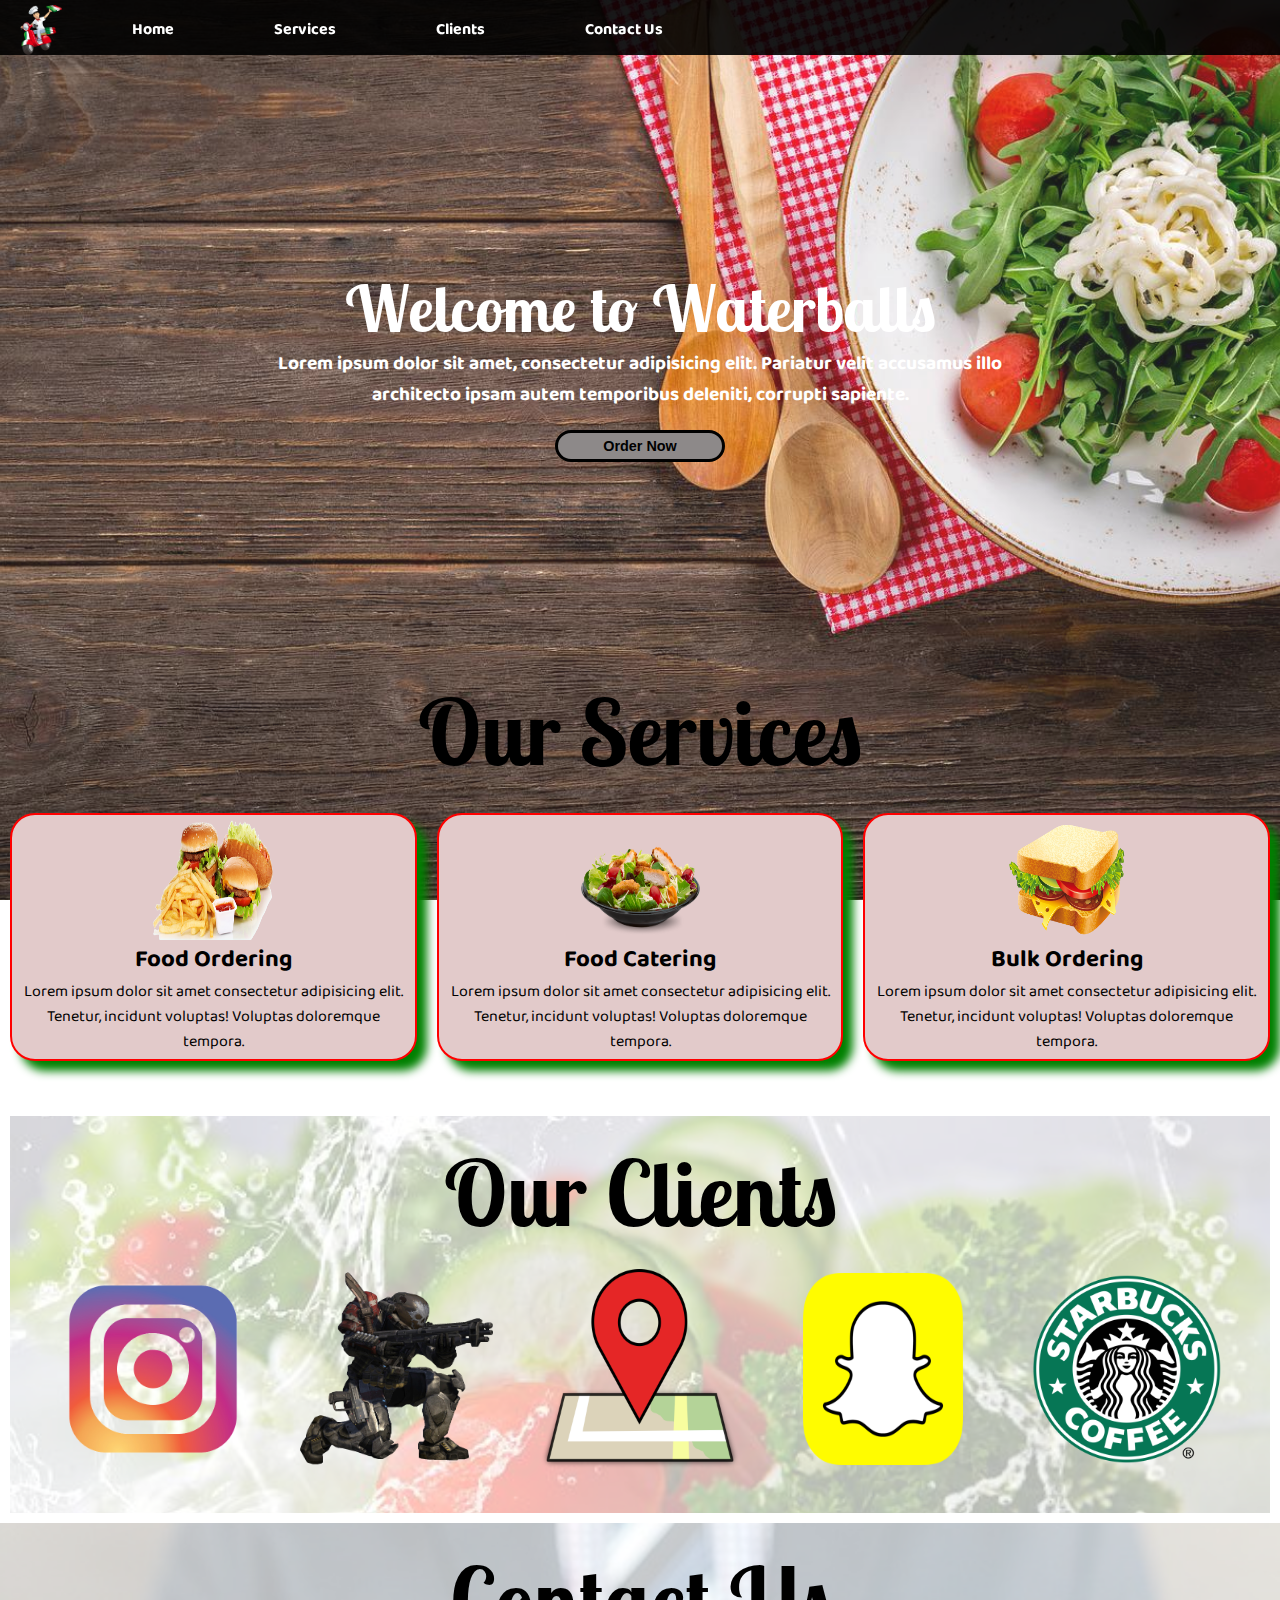
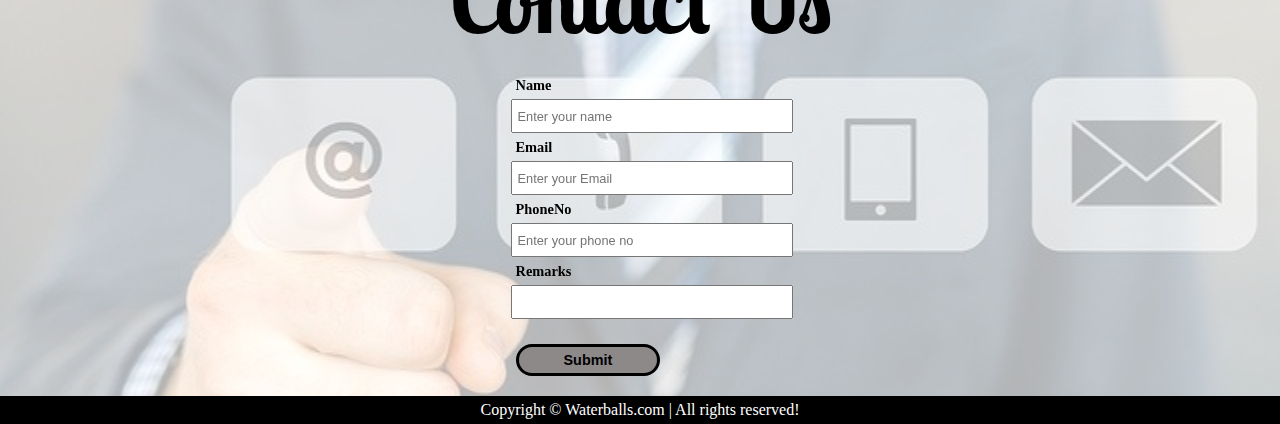
<file: Project Waterballs/waterball.html>
<!DOCTYPE html>
<html lang="en">
<head>
    <meta charset="UTF-8">
    <meta http-equiv="X-UA-Compatible" content="IE=edge">
    <meta name="viewport" content="width=device-width, initial-scale=1.0">
    <title>Amazing Panipuri | waterballs.com</title>
    <link rel="stylesheet" href="style.css">
    <link rel="stylesheet" media="screen and (max-width: 1170px)" href="phone.css">
    <link href="https://fonts.googleapis.com/css2?family=Baloo+2&family=Hind+Siliguri&family=Joan&family=Koulen&family=Lobster+Two:ital,wght@0,400;0,700;1,400&family=Macondo&family=Smooch&display=swap" rel="stylesheet"> 
    
</head>
<body>
    <div id="navbar">
        <div id="logo">
            <img src="images/logo6.png" alt="Waterballs.com">
        </div>
            <ul>
                <li><a href="#home">Home</a></li>
                <li><a href="#service">Services</a></li>
                <li><a href="#client">Clients</a></li>
                <li><a href="#contact">Contact Us</a></li>
            </ul>
    </div>

    <section id="home">
        <h2 id="header">Welcome to Waterballs</h2>
        <p>Lorem ipsum dolor sit amet, consectetur adipisicing elit. Pariatur velit accusamus illo architecto ipsam autem temporibus deleniti, corrupti sapiente.</p>
        <button class="btn">Order Now</button>
    </section>

    <section id="service">
        <div class="title"><h1>Our Services</h1></div>
      <div class="container">
            <div class="box">
                <img src="./gallery/food01.png" alt="">
            <h2>Food Ordering</h2>
            <p>Lorem ipsum dolor sit amet consectetur adipisicing elit. Tenetur, incidunt voluptas! Voluptas doloremque tempora.</p>
        </div>
        <div class="box">
            <img src="./gallery/food02.png" alt="">
            <h2>Food Catering</h2>
            <p>Lorem ipsum dolor sit amet consectetur adipisicing elit. Tenetur, incidunt voluptas! Voluptas doloremque tempora.</p>
        </div>
        <div class="box">
            <img src="./gallery/food04.png" alt="">
            <h2>Bulk Ordering</h2>
            <p>Lorem ipsum dolor sit amet consectetur adipisicing elit. Tenetur, incidunt voluptas! Voluptas doloremque tempora.</p>
        </div>
      </div>
    </section>

    <section id="client">
        <div class="title"><h1>Our Clients</h1></div>
       <div class="container2">
        <div class="boxx"><img src="./gallery/logo6.png" alt=""></div>
        <div class="boxx"><img src="./gallery/logo2.png" alt=""></div>
        <div class="boxx"><img src="./gallery/logo3.png" alt=""></div>
        <div class="boxx"><img src="./gallery/logo4.png" alt=""></div>
        <div class="boxx"><img src="./gallery/logo5.png" alt=""></div>
       </div>
    </section>

    <section id="contact">
        <div class="title"><h1>Contact Us</h1></div>
        <div id="contactbox">
            <form action="backend.php">
                <div>
                     <label for="name">Name    </label>
                     <input type="name" name="myname" id="name" placeholder="Enter your name">
                </div>
                <div>
                     <label for="Email">Email    </label>
                     <input type="email" name="myemail" id="Email" placeholder="Enter your Email">
                </div>
                <div>
                     <label for="Number">PhoneNo</label>
                     <input type="number" name="myNumber" id="Number" placeholder="Enter your phone no">
                </div>
                <div>
                     <label for="text1">Remarks</label>
                     <input type="text" name="mytext" id="text1">
                 </div>
                 <div>
                     <button class="btn">Submit</button>
                 </div>
             </form>
        </div>      
    </section>
    <footer>
        <div id="foot">
            Copyright &copy; Waterballs.com | All rights reserved!
        </div>
    </footer>
</body>
</html>
</file>
<file: Project Waterballs/style.css>
*{
    margin: 0;
    padding: 0;
}
html{
    scroll-behavior: smooth;
}

#navbar {
    display: flex;
    height: 55px;
    position: sticky;
    top: 0;
    left: 0;
    font-family: 'Baloo 2', cursive;
}
#navbar::before{
    content: " ";
    background-color: black;
   position: absolute;
    top: 0;
    left: 0;
    height: 100%;
    width: 100%;
    z-index: -1;
    opacity: 0.9;
}
#logo{
    margin: 5px 20px;
    transition: all 2s ease-in-out;
}
#logo img:hover{
    transform: scale(1.5);
}
#logo img{
    height: 50px;
}
#navbar ul{
    display: flex;
    list-style: none;
}
#navbar ul li a{
    color: white;
    font-weight: bold;
    text-decoration: none;
    display: block;
    padding: 5px 30px;
    margin: 12px 20px;
}
#navbar ul li a:hover{
    color: black;
    text-decoration: line;
    background-color: white;
     border-radius: 10px;
}

/* Fixing home toolbar */
#home{
    display: flex;
    flex-direction: column;
    align-items: center;
    justify-content: center;
    height: 600px;
    /* color: white; */
}
#home::before{
    content: " ";
    background: url('./images/bg6.jpg') no-repeat center  center/cover;
    position: absolute;
    top: 0;
    left: 0;
    height: 100%;
    width: 100%;
    z-index: -1;
    opacity: .9;
}
#header{
    color: white;
    font-size: 4rem;
    font-family: 'Lobster Two', cursive;
    padding-top: 40px;
}
#home p{
    color: white;
    width: 800px;
    font-family: 'Baloo 2', cursive;
    font-weight: bold;
    font-size: 1.2em;
    text-align: center;
}
.btn{
    margin: 20px 10px;
    padding: 5px 45px;
    border: 3px solid black;
    border-radius: 20px;
    background-color: rgb(141, 137, 137);
    font-weight: bold;
    font-size: 0.9rem;
}
.btn:hover{
    background-color: blue;
    color: white;
    cursor: pointer;
}

/* Services block  */
.container{
    display: flex;
}
.title{
    margin: 20px 20px;
    display: block;
    text-align: center;
    font-size: 2.8rem;
    font-family: 'Lobster Two', cursive;
}
.box img{
    height: 120px;
    width: 120px;
    display: block;
    margin: auto;
}
.box h1{
      font-size: 1.4rem;
    text-align: center;
    font-family: 'Baloo 2', cursive;
}
.box{
    border: 2px solid red;
    display: flex;
    flex-direction: column;
    margin: 5px 10px;
    padding: 5px 5px;
    text-align: center;
    border-radius: 25px;
    background-color: rgb(226, 202, 202);
    font-family: 'Baloo 2', cursive;
    box-shadow: 10px 10px 10px green;
}
#client{
    position: relative;
    /* height: 200px; */
    margin: 30px 10px;
    padding: 20px 0px;
}
#client::before{
      content: " ";
      background: url('./images/bg1.jpg') no-repeat center center/cover;
      position: absolute;
      /* top: 0;
      left: 0; */
      width: 100%;
      height: 100%;
      z-index: -1;
      opacity: 0.3;
}
.boxx img{
    height: 200px;
    width: 200px;
}
.container2{
    display: flex;
    align-items: center;
    justify-content: space-evenly;
}

/* Setting up contact us */
#contact{
    position: relative;
    display: flex;
    flex-direction: column;
    align-items: center;
}
#contact::before{
    content: " ";
    background: url('./images/contactus.jpg') no-repeat center center/cover;
    position: absolute;
    width: 100%;
    height: 100%;
    z-index: -1;
    opacity: .3;
}

#contactbox{
    display: flex;
     flex-direction: column;
     align-items: center;
     justify-content: center;
}
#contactbox form label{
      margin: 5px 5px;
      padding: 5px 5px;
      font-size: .9rem;
      font-weight: bold;
}
#contactbox form input{   
      margin: 5px 5px;
      padding: 5px 5px;
      font-size: .8rem;
      width: 100%;
      height: 20px;
}
footer{
    background-color: black;
    color: white;
}
#foot{
    display: flex;
    align-items: center;
    justify-content: center;
    padding: 5px 5px;
}
</file>
<file: Project Waterballs/phone.css>
#navbar{
    display: flex;
    flex-direction: column;
    align-items: center;
    height: auto;
}
#navbar ul li a{
    padding: 5px 5px;
    margin: 4px 8px;
}

/* Setting up home */
#home{
    flex-wrap: wrap;
    
}
#home::before{
    height: 80%;
}
#header{
    font-size: 1.5rem;
    font-family: 'Lobster Two', cursive;
    padding-top: 10px;
}
#home p{
    width: auto;
    font-size: 1rem;
    text-align: center;
}
.btn{
    margin: 10px 10px;
    padding: 5px 20px;
    border-radius: 10px;
    font-size: 0.6rem;
}
/* Setting up Services */
.container{
    display: flex;
    flex-direction: column;
}
.title{
    margin: 8px 2px;
    font-size: 1.8rem;
}
.box img{
    height: 80px;
    width: 80px;
    display: block;
    margin: auto;
}
.box h1{
      font-size: 1.1rem;
}
.box{
    border: 2px solid red;
   flex-wrap: wrap;
    margin: 15px 1px;
    padding: 5px 2px;
    border-radius: 15px;
    box-shadow: none;
}

/* Setting Up clients */
#client{
    position: relative;
    margin: 10px 0px;
    padding: 10px 0px;
}
.boxx img{
    height: 100px;
    width: 100px;
}
.container2{
    flex-wrap: wrap;
}

/* Setting up contact */

#contactbox form label{
      margin: 3px 1px;
      padding: 1px 1px;
      font-size: .6rem;
}
#contactbox form input{   
      margin: 3px 0px;
      padding: 3px 2px;
      font-size: .6rem;
      width: 80%;
      height: 15px;
}
</file>
